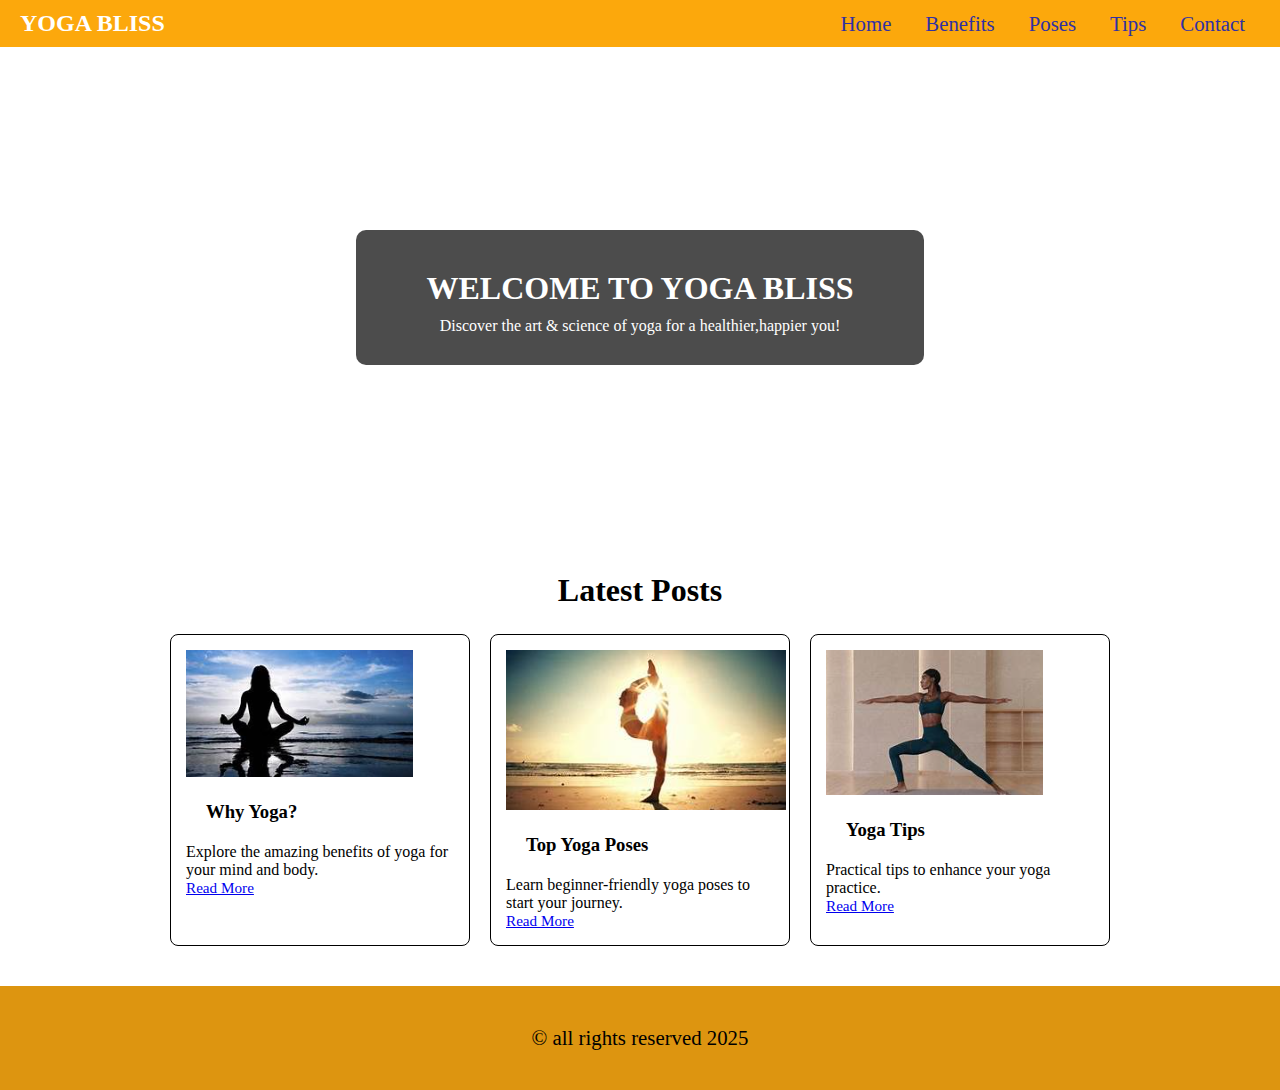
<file: index.html>
<!DOCTYPE html>
<html lang="en">
<head>
    <meta charset="UTF-8">
    <meta name="viewport" content="width=device-width, initial-scale=1.0">
    <title>Document</title>
</head>
<link rel="stylesheet" href="style.css">
<body>
    <header>
        <div class="navbar">
        <h2 class="logo">YOGA BLISS</h2>
        <nav>
            <a href="./">Home</a>
            <a href="benefits.html">Benefits</a>
            <a href="poses.html">Poses</a>
            <a href="tips.html">Tips</a>
            <a href="contact.html">Contact</a>

        </nav>
        </div>

    </header>

    <main>
        <section class="hero">
            <div class="hero_overlay">
        <h1 class="heading">WELCOME TO YOGA BLISS</h1>
        <P class="text">Discover the art & science of yoga for a healthier,happier you!</P>
        </div>
        </section>
        <h2 class="heading2">Latest Posts</h2>

  <div class="post-container">
    
    <!-- Post 1 -->
    <div class="post">
      <img src="yoga2.png" alt="Why Yoga">
      <h3 class="heading3">Why Yoga?</h3>
      <p  id="txt">Explore the amazing benefits of yoga for your mind and body.</p>
      <a href="benefits.html" class="Read">Read More</a>
    </div>

    <!-- Post 2 -->
    <div class="post">
      <img src="yoga1.png" alt="Top Yoga Poses">
      <h3  class="heading3">Top Yoga Poses</h3>
      <p id="txt">Learn beginner-friendly yoga poses to start your journey.</p>
      <a href="poses.html" class="Read">Read More</a>
    </div>

    <!-- Post 3 -->
    <div class="post">
      <img src="yoga3.png" alt="Yoga Tips">
      <h3  class="heading3">Yoga Tips</h3>
      <p id="txt">Practical tips to enhance your yoga practice.</p>
      <a href="tips.html" class="Read">Read More</a>
    </div>

  </div>

    </main>
    <footer>
        &copy; all rights reserved 2025
    </footer>
</body>
</html>
</file>
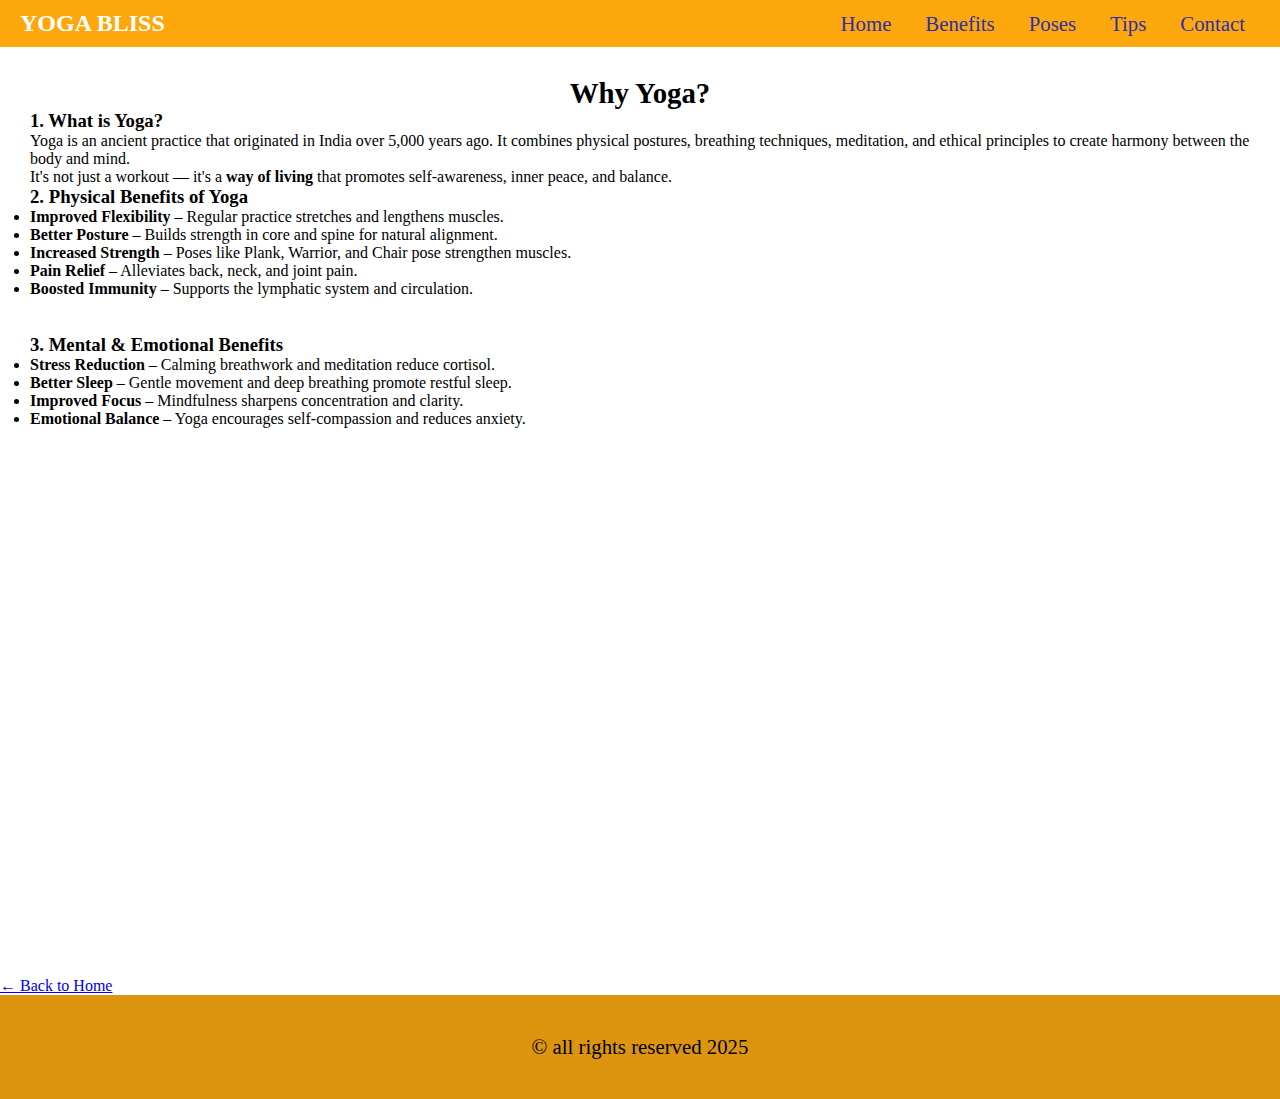
<file: benefits.html>
<!DOCTYPE html>
<html>
<head>
  <title>Why Yoga?</title>
  <link rel="stylesheet" href="style.css">
</head>
<link rel="stylesheet" href="style.css">
<body>
     <header>
        <div class="navbar">
        <h2 class="logo">YOGA BLISS</h2>
        <nav>
            <a href="home.html">Home</a>
            <a href="benefits.html">Benefits</a>
            <a href="poses.html">Poses</a>
            <a href="tips.html">Tips</a>
            <a href="contact.html">Contact</a>

        </nav>
        </div>

  <div class="post-full">
    <!-- <h1 class="head-yyoga" >Why Yoga?</h1> -->
    <!-- <img src="yoga2.png" alt="Why Yoga"> -->
    <div class="text-yyoga">
        <h1 class="head-yyoga" >Why Yoga?</h1>
    <h3>1. What is Yoga?</h3>
    <p>Yoga is an ancient practice that originated in India over 5,000 years ago. It combines physical postures, breathing techniques, meditation, and ethical principles to create harmony between the body and mind.</p>
    <p>It's not just a workout — it's a <strong>way of living</strong> that promotes self-awareness, inner peace, and balance.</p>

    <h3>2. Physical Benefits of Yoga</h3>
    <ul>
      <li><strong>Improved Flexibility</strong> – Regular practice stretches and lengthens muscles.</li>
      <li><strong>Better Posture</strong> – Builds strength in core and spine for natural alignment.</li>
      <li><strong>Increased Strength</strong> – Poses like Plank, Warrior, and Chair pose strengthen muscles.</li>
      <li><strong>Pain Relief</strong> – Alleviates back, neck, and joint pain.</li>
      <li><strong>Boosted Immunity</strong> – Supports the lymphatic system and circulation.</li>
    </ul>
    <br>
    <br> 

    <h3>3. Mental & Emotional Benefits</h3>
    <ul>
      <li><strong>Stress Reduction</strong> – Calming breathwork and meditation reduce cortisol.</li>
      <li><strong>Better Sleep</strong> – Gentle movement and deep breathing promote restful sleep.</li>
      <li><strong>Improved Focus</strong> – Mindfulness sharpens concentration and clarity.</li>
      <li><strong>Emotional Balance</strong> – Yoga encourages self-compassion and reduces anxiety.</li>
    </ul>

    <h3>
</div>
    <a href="index.html" class="back">← Back to Home</a>
  </div>
   <footer>
        &copy; all rights reserved 2025
    </footer>

</body>
</html>
</file>
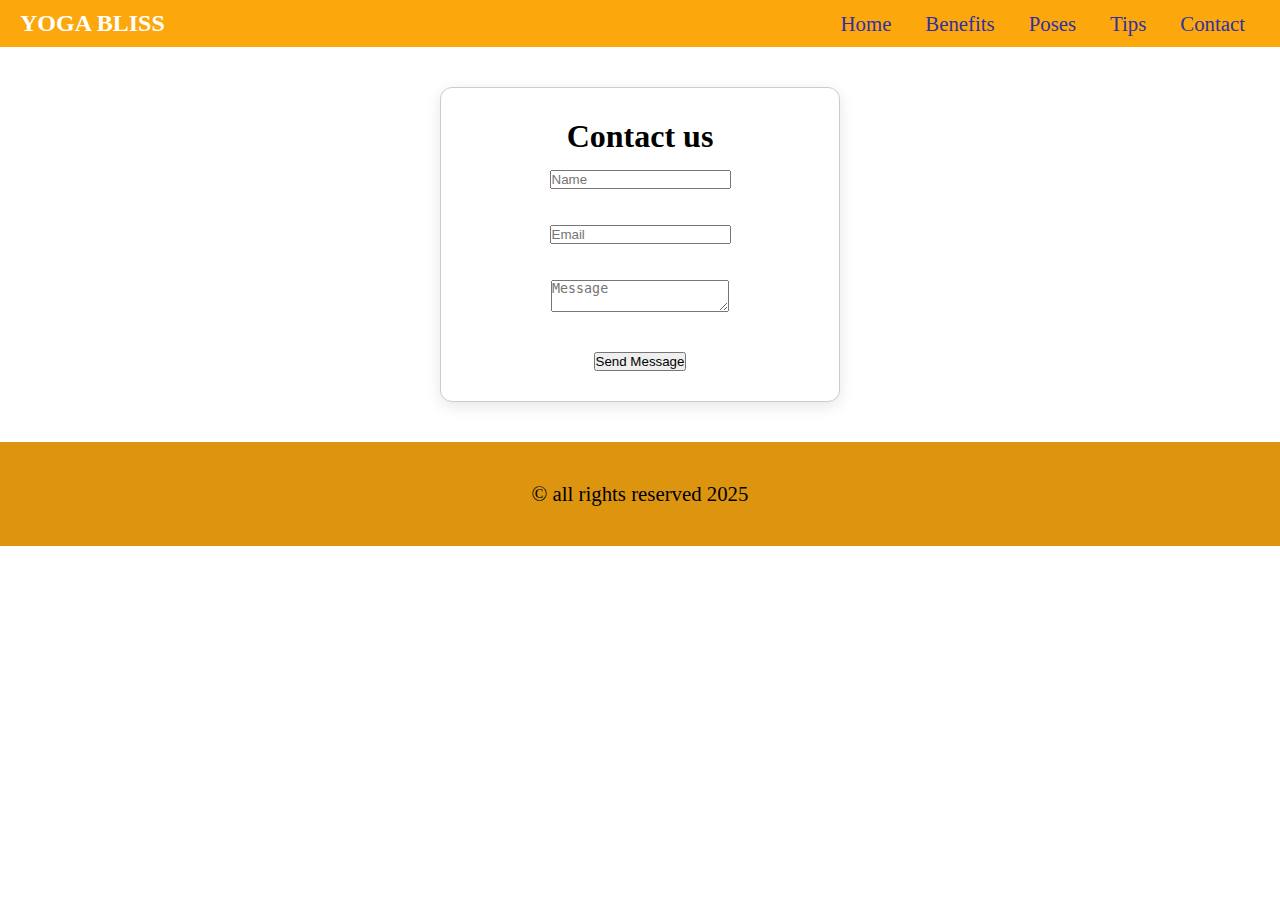
<file: contact.html>
<!DOCTYPE html>
<html lang="en">
<head>
    <meta charset="UTF-8">
    <meta name="viewport" content="width=device-width, initial-scale=1.0">
    <title>Document</title>
</head>
<link rel="stylesheet" href="style.css">
<body>
    <header>
        <div class="navbar">
        <h2 class="logo">YOGA BLISS</h2>
        <nav>
            <a href="home.html">Home</a>
            <a href="benefits.html">Benefits</a>
            <a href="poses.html">Poses</a>
            <a href="tips.html">Tips</a>
            <a href="contact.html">Contact</a>

        </nav>
        </div>

    </header>

    <div class="container">
        <h1>Contact us</h1>
        <form>
            <div class="form-group">
                <input type="text" id="name" name="name" placeholder="Name" required>
            </div>
            <br>
            <br>
            <div class="form-group">
                <input type="email" id="email" name="email" placeholder="Email" required>
            </div>
            <br>
            <br>
            <div class="form-group">
                <textarea id="message" name="message" placeholder="Message" required></textarea>
            </div>
            <br><br>
            <button type="submit">Send Message</button>
        </form>
    </div>
    

<footer>
        &copy; all rights reserved 2025
    </footer>
</body>
</html>
</file>
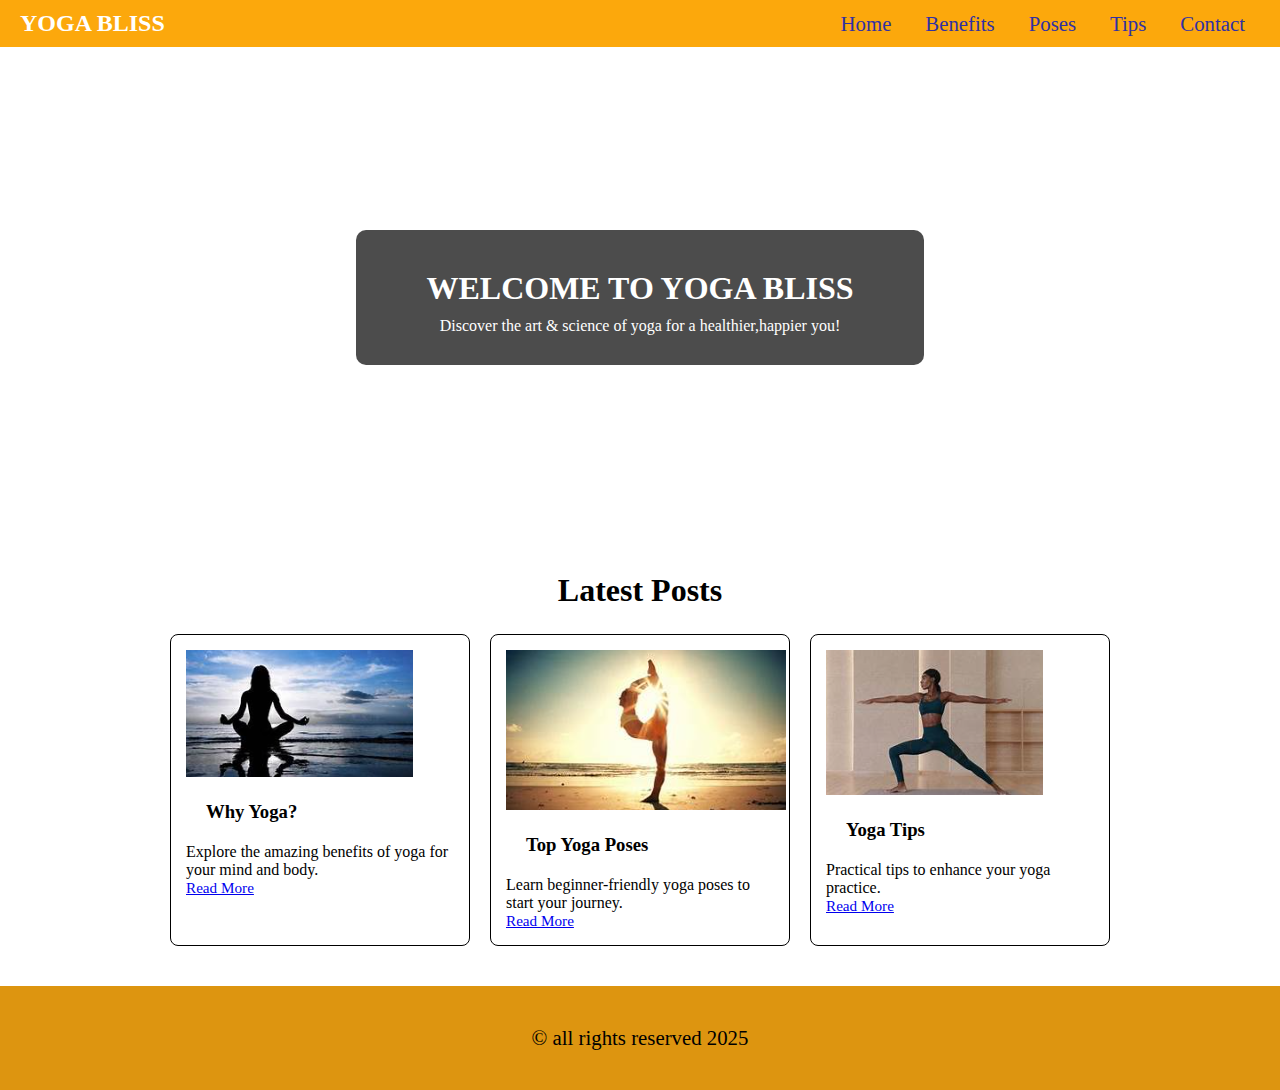
<file: home.html>
<!DOCTYPE html>
<html lang="en">
<head>
    <meta charset="UTF-8">
    <meta name="viewport" content="width=device-width, initial-scale=1.0">
    <title>Document</title>
</head>
<link rel="stylesheet" href="style.css">
<body>
    <header>
        <div class="navbar">
        <h2 class="logo">YOGA BLISS</h2>
        <nav>
            <a href="home.html">Home</a>
            <a href="benefits.html">Benefits</a>
            <a href="poses.html">Poses</a>
            <a href="tips.html">Tips</a>
            <a href="contact.html">Contact</a>

        </nav>
        </div>

    </header>

    <main>
        <section class="hero">
            <div class="hero_overlay">
        <h1 class="heading">WELCOME TO YOGA BLISS</h1>
        <P class="text">Discover the art & science of yoga for a healthier,happier you!</P>
        </div>
        </section>
        <h2 class="heading2">Latest Posts</h2>

  <div class="post-container">
    
    <!-- Post 1 -->
    <div class="post">
      <img src="yoga2.png" alt="Why Yoga">
      <h3 class="heading3">Why Yoga?</h3>
      <p  id="txt">Explore the amazing benefits of yoga for your mind and body.</p>
      <a href="benefits.html" class="Read">Read More</a>
    </div>

    <!-- Post 2 -->
    <div class="post">
      <img src="yoga1.png" alt="Top Yoga Poses">
      <h3  class="heading3">Top Yoga Poses</h3>
      <p id="txt">Learn beginner-friendly yoga poses to start your journey.</p>
      <a href="poses.html" class="Read">Read More</a>
    </div>

    <!-- Post 3 -->
    <div class="post">
      <img src="yoga3.png" alt="Yoga Tips">
      <h3  class="heading3">Yoga Tips</h3>
      <p id="txt">Practical tips to enhance your yoga practice.</p>
      <a href="tips.html" class="Read">Read More</a>
    </div>

  </div>

    </main>
    <footer>
        &copy; all rights reserved 2025
    </footer>
</body>
</html>
</file>
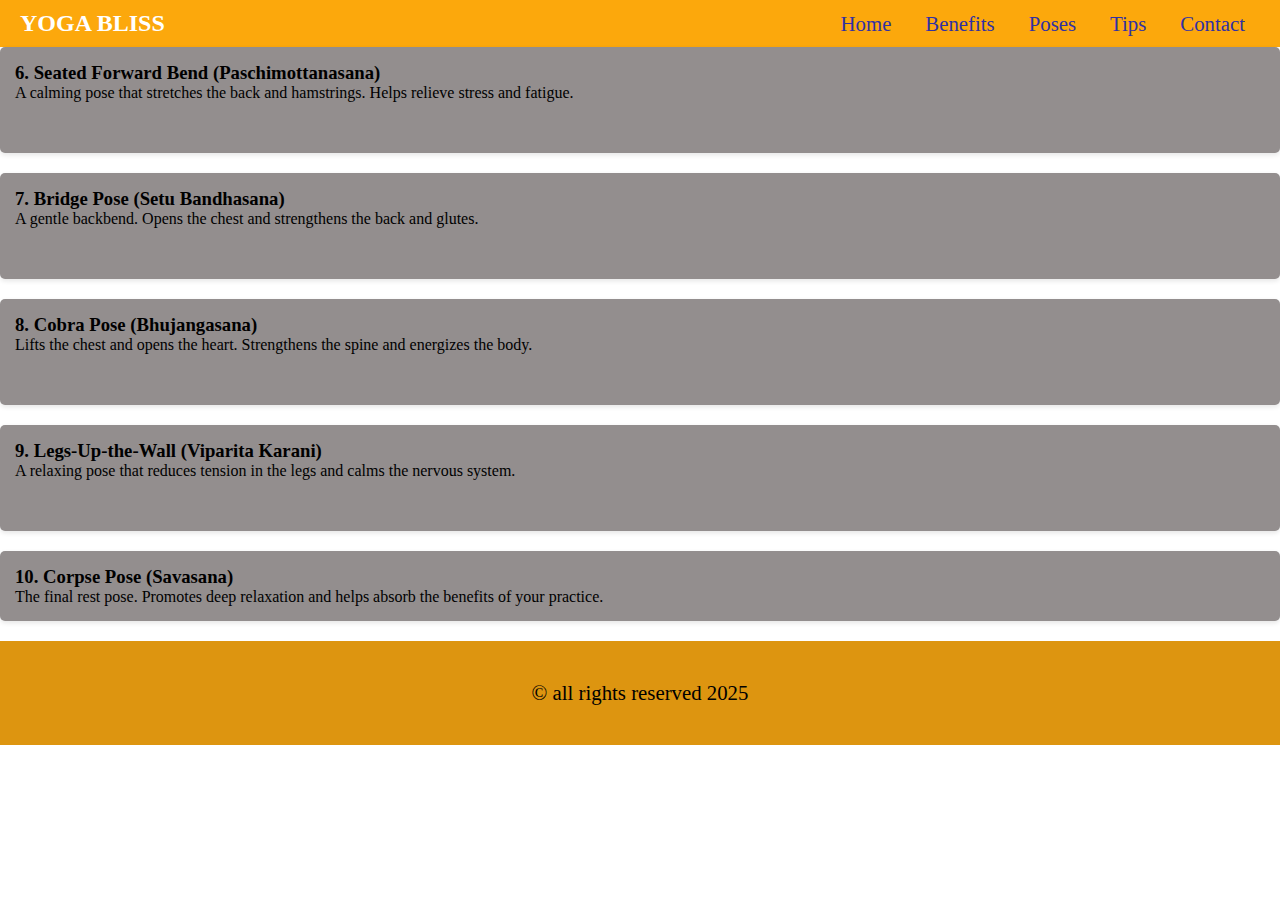
<file: next.html>
<!DOCTYPE html>
<html lang="en">
<head>
    <meta charset="UTF-8">
    <meta name="viewport" content="width=device-width, initial-scale=1.0">
    <title>Document</title>
</head>
<link rel="stylesheet" href="style.css">
<body>
        <header>
        <div class="navbar">
        <h2 class="logo">YOGA BLISS</h2>
        <nav>
            <a href="index.html">Home</a>
            <a href="benefits.html">Benefits</a>
            <a href="poses.html">Poses</a>
            <a href="tips.html">Tips</a>
            <a href="contact.html">Contact</a>

        </nav>
        </div>
        

    </header>
     <div class="pose">
    <h3>6. Seated Forward Bend (Paschimottanasana)</h3>
    <p>A calming pose that stretches the back and hamstrings. Helps relieve stress and fatigue.</p>
    <br>
    <br>
  </div>
  

  <div class="pose">
    <h3>7. Bridge Pose (Setu Bandhasana)</h3>
    <p>A gentle backbend. Opens the chest and strengthens the back and glutes.</p>
    <br>
    <br>
  
</div>

  <div class="pose">
    <h3>8. Cobra Pose (Bhujangasana)</h3>
    <p>Lifts the chest and opens the heart. Strengthens the spine and energizes the body.</p>
    <br>
    <br>
  </div>

  <div class="pose">
    <h3>9. Legs-Up-the-Wall (Viparita Karani)</h3>
    <p>A relaxing pose that reduces tension in the legs and calms the nervous system.</p>
    <br>
    <br>
  </div>

  <div class="pose">
    <h3>10. Corpse Pose (Savasana)</h3>
    <p>The final rest pose. Promotes deep relaxation and helps absorb the benefits of your practice.</p>
  </div>
</section>
    </div>
    </main>
    
     <footer>
        &copy; all rights reserved 2025
    </footer>
</body>
</html>
    
</body>
</html>
</file>
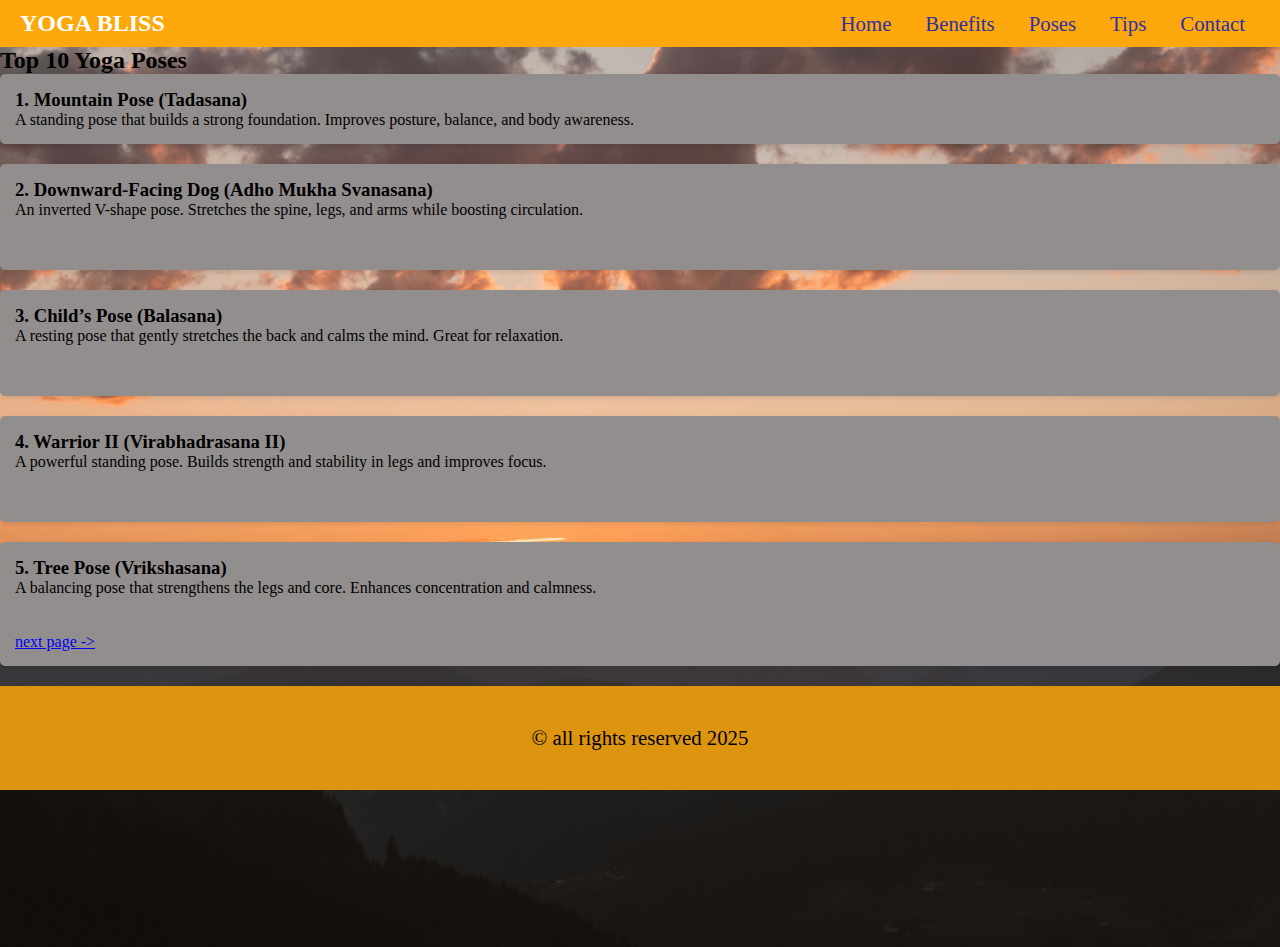
<file: poses.html>
<!DOCTYPE html>
<html lang="en">
<head>
    <meta charset="UTF-8">
    <meta name="viewport" content="width=device-width, initial-scale=1.0">
    <title>Document</title>
</head>
<link rel="stylesheet" href="style.css">
<body>
    <!-- <div class="poses"> -->
        
    <header>
        <div class="navbar">
        <h2 class="logo">YOGA BLISS</h2>
        <nav>
            <a href="home.html">Home</a>
            <a href="benefits.html">Benefits</a>
            <a href="poses.html">Poses</a>
            <a href="tips.html">Tips</a>
            <a href="contact.html">Contact</a>

        </nav>
        </div>

    </header>
    <main>
    <div class="poses">
        <section id="yoga-poses">
  <h2>Top 10 Yoga Poses</h2>

  <div class="pose">
    <h3>1. Mountain Pose (Tadasana)</h3>
    <p>A standing pose that builds a strong foundation. Improves posture, balance, and body awareness.</p>
  </div>

  <div class="pose">
    <h3>2. Downward-Facing Dog (Adho Mukha Svanasana)</h3>
    <p>An inverted V-shape pose. Stretches the spine, legs, and arms while boosting circulation.</p>
    <br>
    <br>
  </div>

  <div class="pose">
    <h3>3. Child’s Pose (Balasana)</h3>
    <p>A resting pose that gently stretches the back and calms the mind. Great for relaxation.</p>
    <br>
    <br>
  </div>

  <div class="pose">
    <h3>4. Warrior II (Virabhadrasana II)</h3>
    <p>A powerful standing pose. Builds strength and stability in legs and improves focus.</p>
    <br>
    <br>
  </div>

  <div class="pose">
    <h3>5. Tree Pose (Vrikshasana)</h3>
    <p>A balancing pose that strengthens the legs and core. Enhances concentration and calmness.</p>
    <br>
    <br>
      <a href="next.html">next page -> </a>

  </div>
  <!-- <a href="next.html">next page -> </a> -->
   

    
     <footer>
        &copy; all rights reserved 2025
    </footer>
</body>
</html>
</file>
<file: style.css>
* {
  margin: 0;
  padding: 0;
  box-sizing: border-box;
}


.navbar {
  display: flex;
  justify-content: space-between;
  align-items: center;
  min-height: 40px;
  background-color: rgb(252, 168, 12);
  color: white;
  padding: 10px 20px;
  flex-wrap: wrap;
}

.navbar a {
  text-decoration: none;
  margin: 10px 15px;
  color: rgb(48, 48, 164);
  font-size: 1.3rem;
}

nav a:hover {
  color: yellow;
}

.hero {
  background: url("https://images.unsplash.com/photo-1507525428034-b723cf961d3e") no-repeat center center/cover;
  height: 500px;
  display: flex;
  justify-content: center;
  align-items: center;
  text-align: center;
}

.hero_overlay {
  background: rgba(0, 0, 0, 0.7);
  color: white;
  padding: 30px 60px;
  border-radius: 10px;
}


.heading {
  padding: 10px;
}

.heading2 {
  padding: 25px;
  text-align: center;
  font-size: 2rem;
}

.heading3 {
  padding: 20px;
}


.post-container {
  display: flex;
  gap: 20px;
  justify-content: center;
  flex-wrap: wrap;
  margin-bottom: 40px;
  padding: 0 15px;
}

.post {
  border: 1px solid black;
  border-radius: 8px;
  width: 300px;
  padding: 15px;
  text-align: left;
  background-color: white;
}

.Read {
  font-size: 0.95rem;
}

.Read:hover {
  color: blue;
}


.head-yyoga {
  text-align: center;
  font-size: 1.8rem;
}

.text-yyoga {
  padding: 15px;
  margin: 15px;
  background: rgba(255, 255, 255, 0.9);
  min-height: 100vh;
}




.poses {
  background-image: url("sky.jpg"); 
  background-repeat: no-repeat;
  background-size: cover;
  background-position: center;
  height: 100vh;
  width: 100%;
}

.pose {
  background-color: rgb(147, 142, 142);
  margin-bottom: 20px;
  padding: 15px;
  border-radius: 5px;
  box-shadow: 0 2px 5px rgba(0, 0, 0, 0.1);
}


.tips {
    background-image: url("valentin-ufjI0V-mtoc-unsplash.jpg");
    background-size: cover; 
    background-position: center;
    min-height: 100vh;
    width: 100%;
    margin-top: 0;
}



.container {
  background: white;
  border: 1px solid #ccc;
  padding: 30px;
  border-radius: 12px;
  box-shadow: 0 4px 15px rgba(0, 0, 0, 0.1);
  width: 100%;
  max-width: 400px;
  margin: 40px auto;
  text-align: center;
  display: flex;
  flex-direction: column;
  gap: 15px;
}



footer {
  padding: 40px 20px;
  text-align: center;
  background-color: rgb(221, 149, 16);
  font-size: 1.3rem;
}

@media (max-width: 768px) {
  .navbar {
    flex-direction: column;
    align-items: center;
  }

  .navbar a {
    margin: 10px 0;
    font-size: 1.1rem;
  }

  .hero {
    height: 300px;
    padding: 10px;
  }

  .hero_overlay {
    padding: 20px;
    font-size: 1rem;
  }

  .heading2 {
    font-size: 1.5rem;
  }

  .post {
    width: 90%;
  }

  .text-yyoga {
    padding: 10px;
    margin: 10px;
    height: auto;
  }

  .container {
    width: 95%;
    padding: 15px;
  }

  .tips,
  .poses {
    height: auto;
  }

  footer {
    font-size: 1rem;
    padding: 20px;
  }
}
</file>
